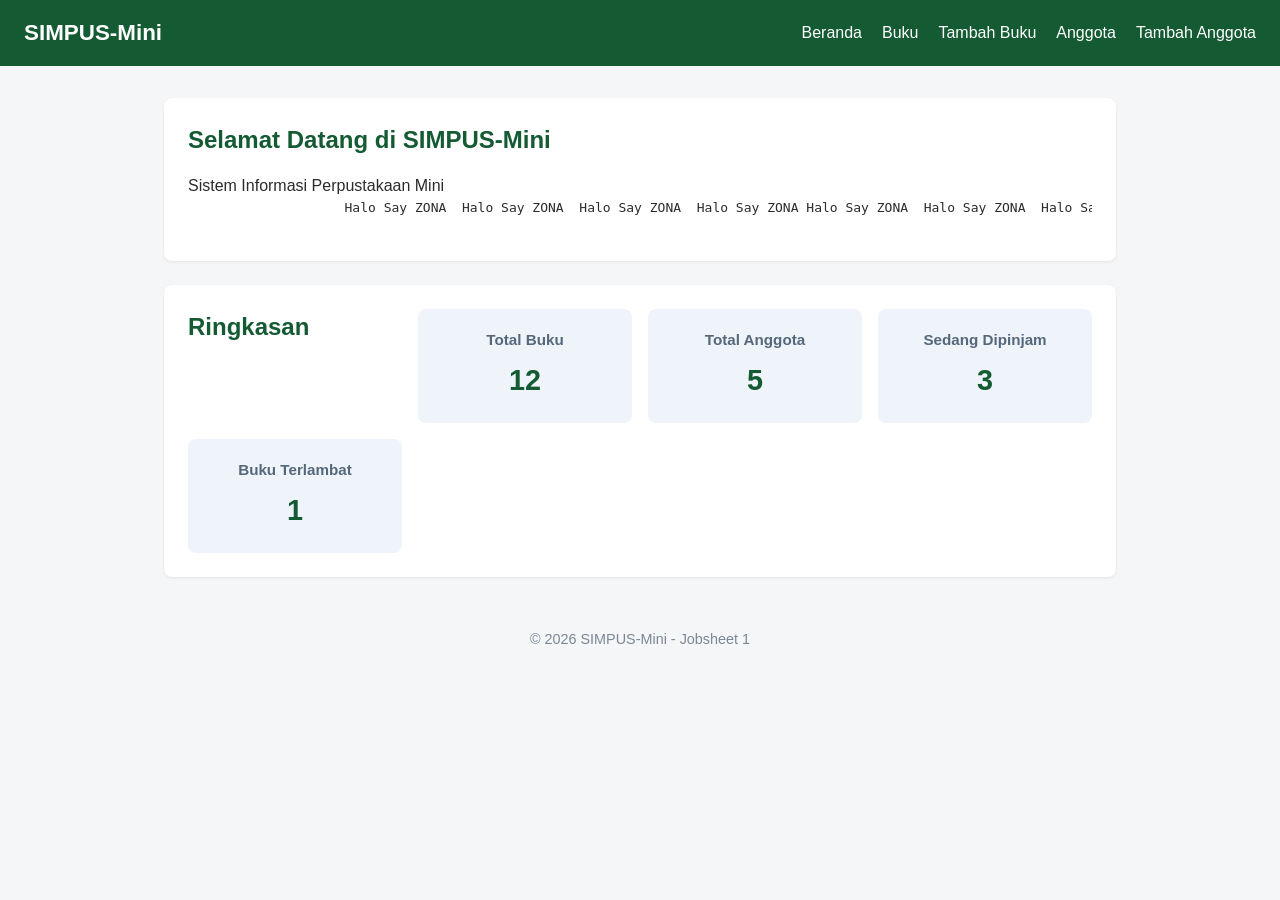
<file: index.html>
<!DOCTYPE html>
<html lang="id">

<head>
    <meta charset="UTF-8">
    <meta name="viewport" content="width=device-width, initial-scale=1">
    <title>Beranda - SIMPUS-Mini</title>
    <link rel="stylesheet" href="assets/css/style.css">
</head>

<body>
    <header>
        <h1>SIMPUS-Mini</h1>
        <input type="checkbox" id="nav-toggle" class="nav-toggle">
        <nav>
            <ul>
                <li><a href="index.html">Beranda</a></li>
                <li><a href="buku/list.html">Buku</a></li>
                <li><a href="buku/tambah.html">Tambah Buku</a></li>
                <li><a href="anggota/list.html">Anggota</a></li>
                <li><a href="anggota/tambah.html">Tambah Anggota</a></li>
            </ul>
        </nav>
        <label for="nav-toggle" class="nav-toggle-label">&#9776;</label>
    </header>
    <main>
        <section>
            <h2>Selamat Datang di SIMPUS-Mini</h2>
            <p>Sistem Informasi Perpustakaan Mini</p>
            <div class="table-responsive">
                <pre>
                    Halo Say ZONA  Halo Say ZONA  Halo Say ZONA  Halo Say ZONA Halo Say ZONA  Halo Say ZONA  Halo Say ZONA  Halo Say ZONA Halo Say ZONA Halo Say ZONA Halo Say ZONA
               </pre>
            </div>
        </section>
        <section>
            <h2>Ringkasan</h2>
            <article>
                <h3>Total Buku</h3>
                <p>12</p>
            </article>
            <article>
                <h3>Total Anggota</h3>
                <p>5</p>
            </article>
            <article>
                <h3>Sedang Dipinjam</h3>
                <p>3</p>
            </article>
            <article>
                <h3>Buku Terlambat</h3>
                <p>1</p>
            </article>
        </section>
    </main>
    <footer>
        <p>&copy; 2026 SIMPUS-Mini - Jobsheet 1</p>
    </footer>
</body>

</html>
</file>
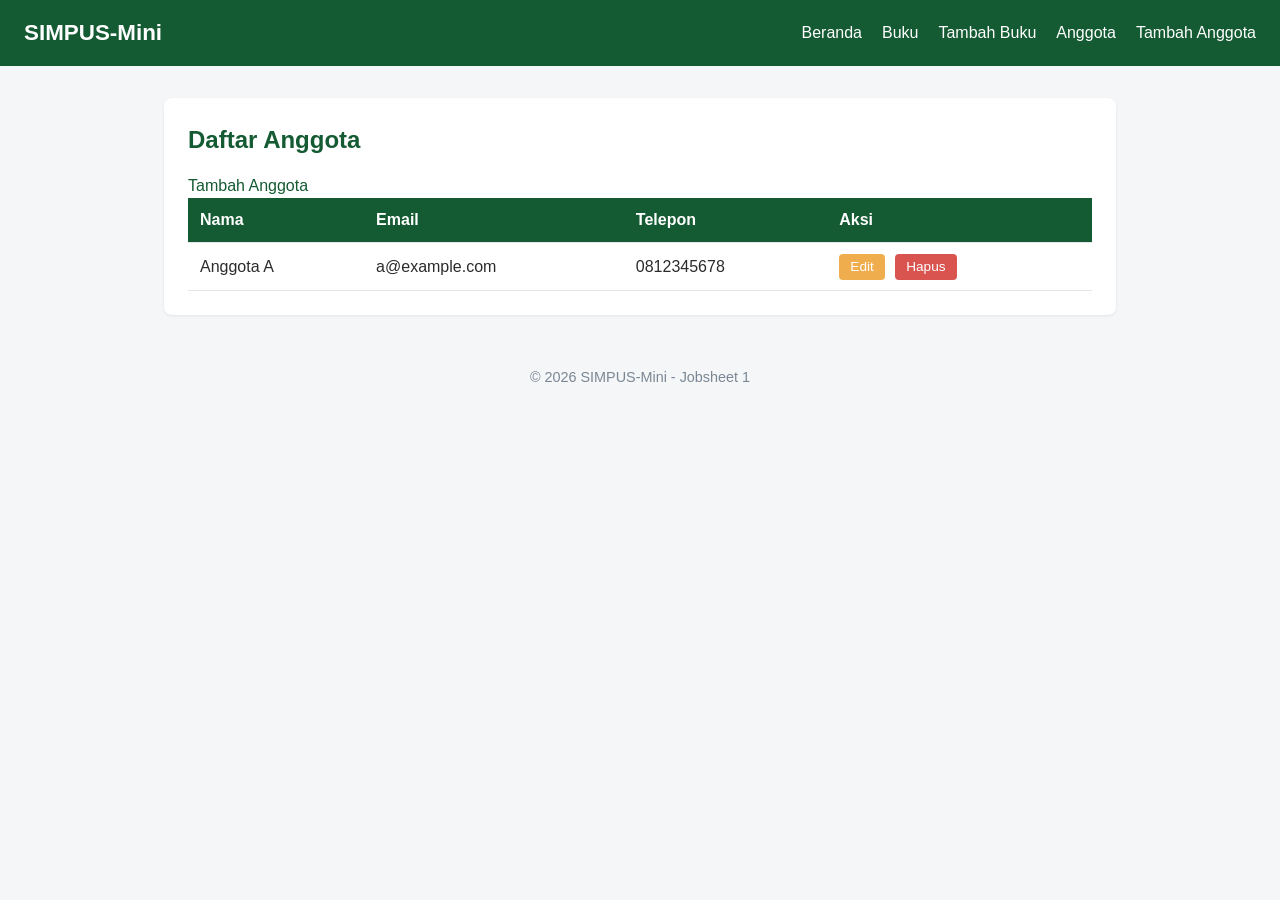
<file: anggota/list.html>
<!DOCTYPE html>
<html lang="id">

<head>
    <meta charset="UTF-8">
    <meta name="viewport" content="width=device-width, initial-scale=1">
    <title>Daftar Anggota - SIMPUS-Mini</title>
    <link rel="stylesheet" href="../assets/css/style.css">
</head>

<body>
    <header>
        <h1>SIMPUS-Mini</h1>
        <input type="checkbox" id="nav-toggle" class="nav-toggle">
        <label for="nav-toggle" class="nav-toggle-label">&#9776;</label>
        <nav>
            <ul>
                <li><a href="index.html">Beranda</a></li>
                <li><a href="buku/list.html">Buku</a></li>
                <li><a href="buku/tambah.html">Tambah Buku</a></li>
                <li><a href="anggota/list.html">Anggota</a></li>
                <li><a href="anggota/tambah.html">Tambah Anggota</a></li>
            </ul>
        </nav>
    </header>
    <main>
        <section>
            <h2>Daftar Anggota</h2>
            <a href="tambah.html" class="btn-tambah">Tambah Anggota</a>
            <div class="table-responsive">
                <table>
                    <thead>
                        <tr>
                            <th>Nama</th>
                            <th>Email</th>
                            <th>Telepon</th>
                            <th>Aksi</th>
                        </tr>
                    </thead>
                    <tbody>
                        <tr>
                            <td>Anggota A</td>
                            <td>a@example.com</td>
                            <td>0812345678</td>
                            <td>
                                <button type="button">Edit</button>
                                <button type="button">Hapus</button>
                            </td>
                        </tr>
                    </tbody>
                </table>
            </div>
        </section>
    </main>
    <footer>
        <p>&copy; 2026 SIMPUS-Mini - Jobsheet 1</p>
    </footer>
</body>

</html>
</file>
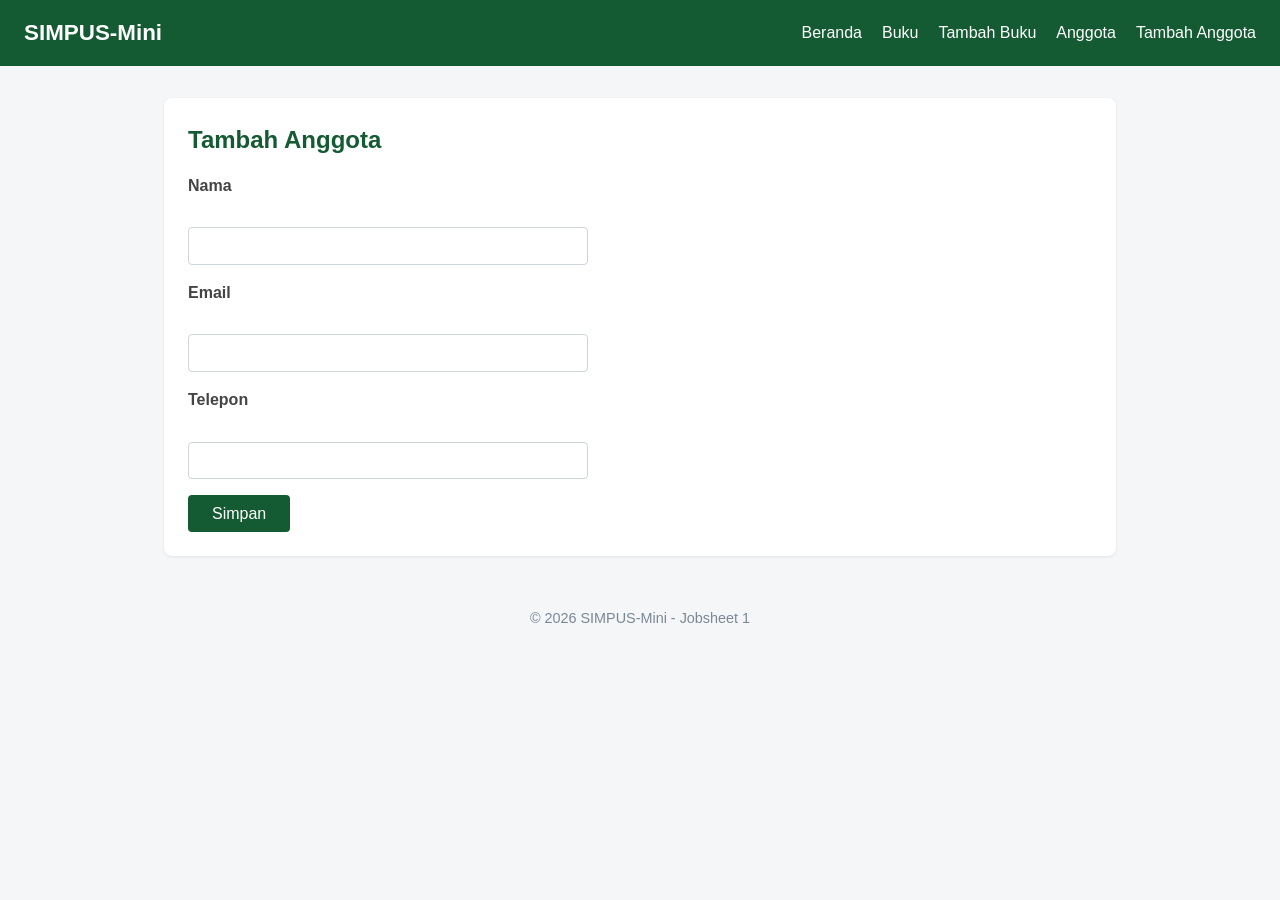
<file: anggota/tambah.html>
<!DOCTYPE html>
<html lang="id">

<head>
    <meta charset="UTF-8">
    <meta name="viewport" content="width=device-width, initial-scale=1">
    <title>Tambah Anggota - SIMPUS-Mini</title>
    <link rel="stylesheet" href="../assets/css/style.css">
</head>

<body>
    <header>
        <h1>SIMPUS-Mini</h1>
        <input type="checkbox" id="nav-toggle" class="nav-toggle">
        <label for="nav-toggle" class="nav-toggle-label">&#9776;</label>
        <nav>
            <ul>
                <li><a href="index.html">Beranda</a></li>
                <li><a href="buku/list.html">Buku</a></li>
                <li><a href="buku/tambah.html">Tambah Buku</a></li>
                <li><a href="anggota/list.html">Anggota</a></li>
                <li><a href="anggota/tambah.html">Tambah Anggota</a></li>
            </ul>
        </nav>
    </header>
    <main>
        <section>
            <h2>Tambah Anggota</h2>
            <form action="list.html">
                <p>
                    <label>Nama</label><br>
                    <input type="text" name="nama">
                </p>
                <p>
                    <label>Email</label><br>
                    <input type="email" name="email">
                </p>
                <p>
                    <label>Telepon</label><br>
                    <input type="text" name="telepon">
                </p>
                <button type="submit">Simpan</button>
            </form>
        </section>
    </main>
    <footer>
        <p>&copy; 2026 SIMPUS-Mini - Jobsheet 1</p>
    </footer>
</body>

</html>
</file>
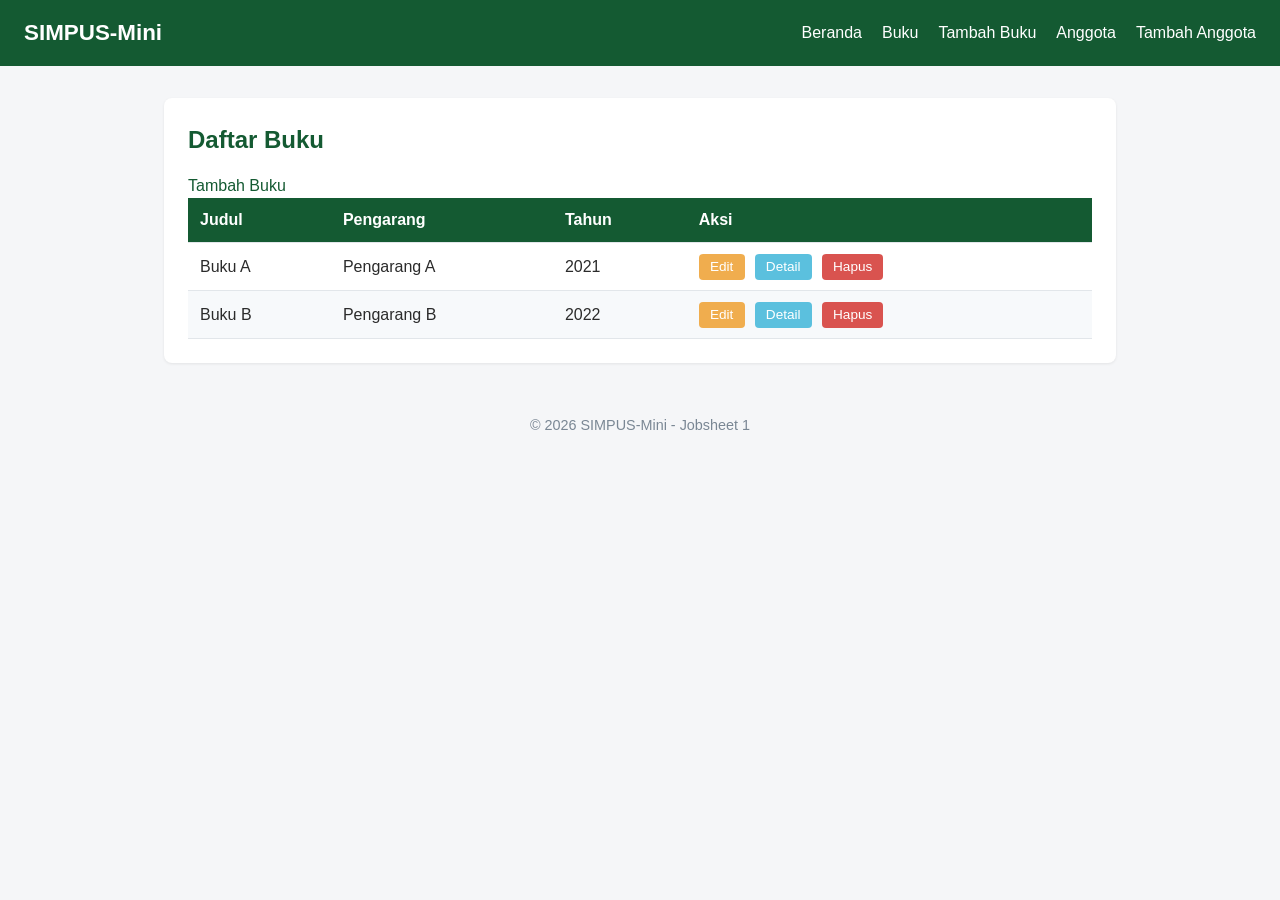
<file: buku/list.html>
<!DOCTYPE html>
<html lang="id">

<head>
    <meta charset="UTF-8">
    <meta name="viewport" content="width=device-width, initial-scale=1">
    <title>Daftar Buku - SIMPUS-Mini</title>
    <link rel="stylesheet" href="../assets/css/style.css">
</head>

<body>
    <header>
        <h1>SIMPUS-Mini</h1>
        <input type="checkbox" id="nav-toggle" class="nav-toggle">
        <label for="nav-toggle" class="nav-toggle-label">&#9776;</label>
        <nav>
            <ul>
                <li><a href="index.html">Beranda</a></li>
                <li><a href="buku/list.html">Buku</a></li>
                <li><a href="buku/tambah.html">Tambah Buku</a></li>
                <li><a href="anggota/list.html">Anggota</a></li>
                <li><a href="anggota/tambah.html">Tambah Anggota</a></li>
            </ul>
        </nav>
    </header>
    <main>
        <section>
            <h2>Daftar Buku</h2>
            <a href="tambah.html" class="btn-tambah">Tambah Buku</a>
            <div class="table-responsive">
                <table>
                    <thead>
                        <tr>
                            <th>Judul</th>
                            <th>Pengarang</th>
                            <th>Tahun</th>
                            <th>Aksi</th>
                        </tr>
                    </thead>
                    <tbody>
                        <tr>
                            <td>Buku A</td>
                            <td>Pengarang A</td>
                            <td>2021</td>
                            <td>
                                <button type="button">Edit</button>
                                <button type="button" class="btn-detail">Detail</button>
                                <button type="button">Hapus</button>
                            </td>
                        </tr>
                        <tr>
                            <td>Buku B</td>
                            <td>Pengarang B</td>
                            <td>2022</td>
                            <td>
                                <button type="button">Edit</button>
                                <button type="button" class="btn-detail">Detail</button>
                                <button type="button">Hapus</button>
                            </td>
                        </tr>
                    </tbody>
                </table>
            </div>
        </section>
    </main>
    <footer>
        <p>&copy; 2026 SIMPUS-Mini - Jobsheet 1</p>
    </footer>
</body>

</html>
</file>
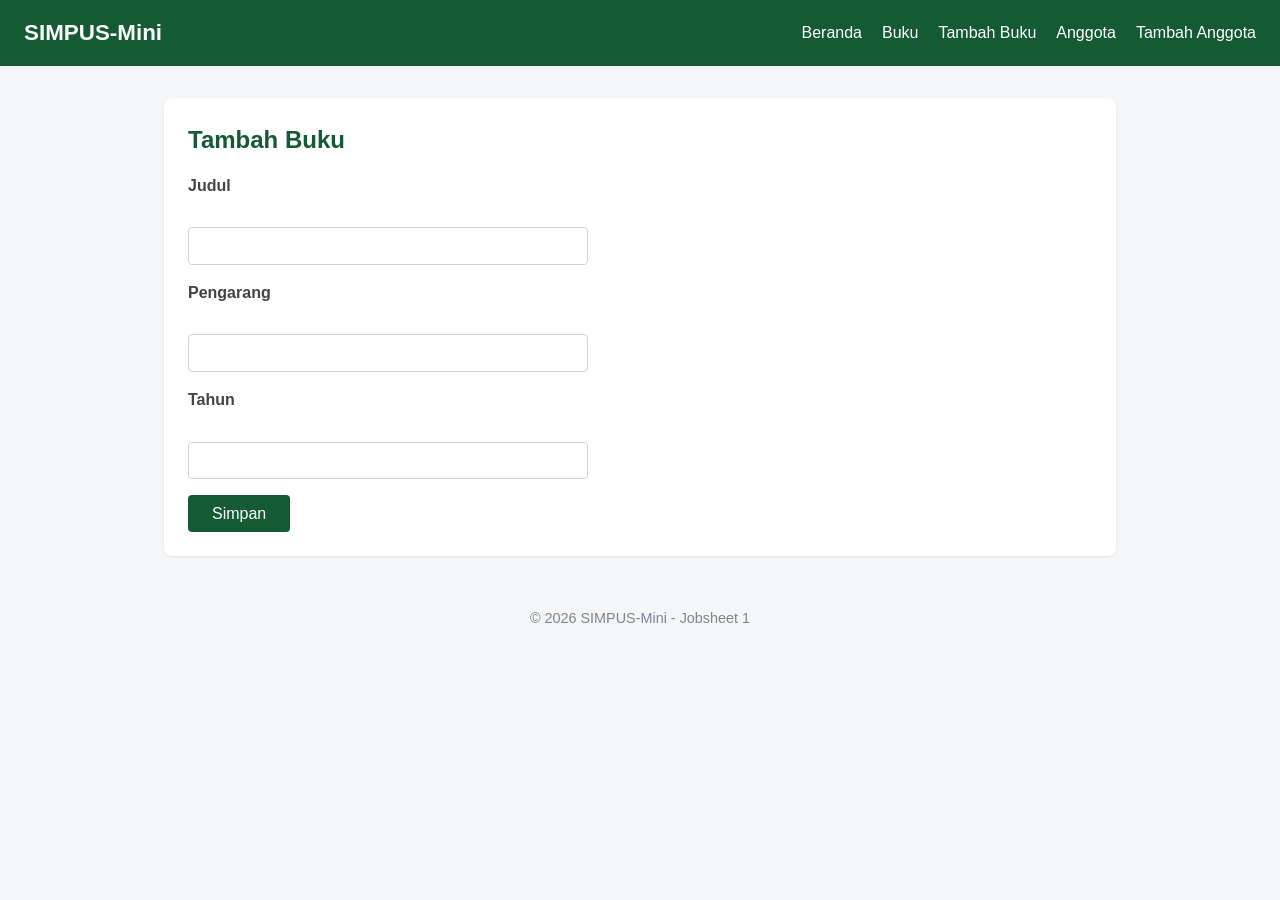
<file: buku/tambah.html>
<!DOCTYPE html>
<html lang="id">

<head>
    <meta charset="UTF-8">
    <meta name="viewport" content="width=device-width, initial-scale=1">
    <title>Tambah Buku - SIMPUS-Mini</title>
    <link rel="stylesheet" href="../assets/css/style.css">
</head>

<body>
    <header>
        <h1>SIMPUS-Mini</h1>
        <input type="checkbox" id="nav-toggle" class="nav-toggle">
        <label for="nav-toggle" class="nav-toggle-label">&#9776;</label>
        <nav>
            <ul>
                <li><a href="index.html">Beranda</a></li>
                <li><a href="buku/list.html">Buku</a></li>
                <li><a href="buku/tambah.html">Tambah Buku</a></li>
                <li><a href="anggota/list.html">Anggota</a></li>
                <li><a href="anggota/tambah.html">Tambah Anggota</a></li>
            </ul>
        </nav>
    </header>
    <main>
        <section>
            <h2>Tambah Buku</h2>
            <form action="list.html">
                <p>
                    <label>Judul</label><br>
                    <input type="text" name="judul">
                </p>
                <p>
                    <label>Pengarang</label><br>
                    <input type="text" name="pengarang">
                </p>
                <p>
                    <label>Tahun</label><br>
                    <input type="number" name="tahun">
                </p>
                <button type="submit">Simpan</button>
            </form>
        </section>
    </main>
    <footer>
        <p>&copy; 2026 SIMPUS-Mini - Jobsheet 1</p>
    </footer>
</body>

</html>
</file>
<file: assets/css/style.css>
/* ===== Reset & Base ===== */
* {
    box-sizing: border-box;
    margin: 0;
    padding: 0;
}

body {
    font-family: "Segoe UI", Arial, sans-serif;
    color: #2b2b2b;
    background-color: #f5f6f8;
    line-height: 1.5;
}

a {
    color: #145a32;
    text-decoration: none;
}

a:hover {
    text-decoration: underline;
}

/* ===== Header & Navbar (Flexbox) ===== */
header {
    background-color: #145a32;
    color: #fff;
    padding: 1rem 1.5rem;
    display: flex;
    align-items: center;
    justify-content: space-between;
    flex-wrap: wrap;
}

header h1 {
    font-size: 1.4rem;
}

header nav ul {
    list-style: none;
    display: flex;
    gap: 1.25rem;
}

header nav a {
    color: #fff;
    font-weight: 500;
}

/* ===== Main Layout ===== */
main {
    max-width: 1000px;
    margin: 2rem auto;
    padding: 0 1.5rem;
}

section {
    background-color: #fff;
    border-radius: 8px;
    padding: 1.5rem;
    margin-bottom: 1.5rem;
    box-shadow: 0 1px 3px rgba(0, 0, 0, 0.08);
}

section h2 {
    margin-bottom: 1rem;
    color: #145a32;
}

/* ===== Kartu Statistik (CSS Grid) ===== */
main section:nth-of-type(2) {
    display: grid;
    grid-template-columns: repeat(4, 1fr);
    gap: 1rem;
}

main section:nth-of-type(2) article {
    background-color: #eef4fa;
    border-radius: 8px;
    padding: 1.25rem;
    text-align: center;
}

main section:nth-of-type(2) article h3 {
    font-size: 0.95rem;
    color: #55677a;
    margin-bottom: 0.5rem;
}

main section:nth-of-type(2) article p {
    font-size: 1.8rem;
    font-weight: 700;
    color: #145a32;
}

/* ===== Tabel ===== */
table {
    width: 100%;
    border-collapse: collapse;
}

th, td {
    text-align: left;
    padding: 0.65rem 0.75rem;
    border-bottom: 1px solid #e2e6ea;
}

thead {
    background-color: #145a32;
    color: #fff;
}

tbody tr:nth-child(even) {
    background-color: #f7f9fb;
}

tbody tr:hover {
    background-color: #eef4fa;
}

td button {
    padding: 0.35rem 0.7rem;
    margin-right: 0.35rem;
    border: none;
    border-radius: 4px;
    cursor: pointer;
    font-size: 0.85rem;
}

td button:first-of-type {
    background-color: #f0ad4e;
    color: #fff;
}

td button:last-of-type {
    background-color: #d9534f;
    color: #fff;
}

.btn-detail {
    background-color: #5bc0de;
    color: #fff;
}

/* ===== Form ===== */
form p {
    margin-bottom: 1rem;
}

form label {
    display: block;
    margin-bottom: 0.35rem;
    font-weight: 600;
    color: #444;
}

form input,
form select {
    width: 100%;
    max-width: 400px;
    padding: 0.55rem 0.7rem;
    border: 1px solid #cdd4da;
    border-radius: 4px;
    font-size: 1rem;
}

form button[type="submit"] {
    background-color: #145a32;
    color: #fff;
    border: none;
    padding: 0.6rem 1.5rem;
    border-radius: 4px;
    font-size: 1rem;
    cursor: pointer;
}

form button[type="submit"]:hover {
    background-color: #0f4023;
}

/* ===== Footer ===== */
footer {
    text-align: center;
    padding: 1.25rem;
    color: #7a8794;
    font-size: 0.9rem;
}

/* ===== Hamburger Menu (checkbox hack) ===== */
.nav-toggle {
    display: none;
}

.nav-toggle-label {
    display: none;
    font-size: 1.6rem;
    color: #fff;
    cursor: pointer;
}

/* ===== Tabel Responsif ===== */
.table-responsive {
    overflow-x: auto;
}

/* ===== Responsive Breakpoints ===== */
/* Tablet ke bawah */
@media (max-width: 900px) {
    main section:nth-of-type(2) {
        grid-template-columns: repeat(2, 1fr);
    }
}

/* Mobile */
@media (max-width: 480px) {
    header {
        position: relative;
    }

    .nav-toggle-label {
        display: block;
    }

    header nav {
        display: none;
        width: 100%;
        order: 3;
        margin-top: 1rem;
    }

    .nav-toggle:checked ~ nav {
        display: block;
    }

    header nav ul {
        flex-direction: column;
        gap: 0.75rem;
    }

    main section:nth-of-type(2) {
        grid-template-columns: 1fr;
    }

    form input,
    form select {
        max-width: 100%;
    }
}

/* ===== Layar Monitor Sangat Lebar (Latihan 1) ===== */
@media (min-width: 1400px) {
    main {
        max-width: 1200px;
    }
}
</file>
